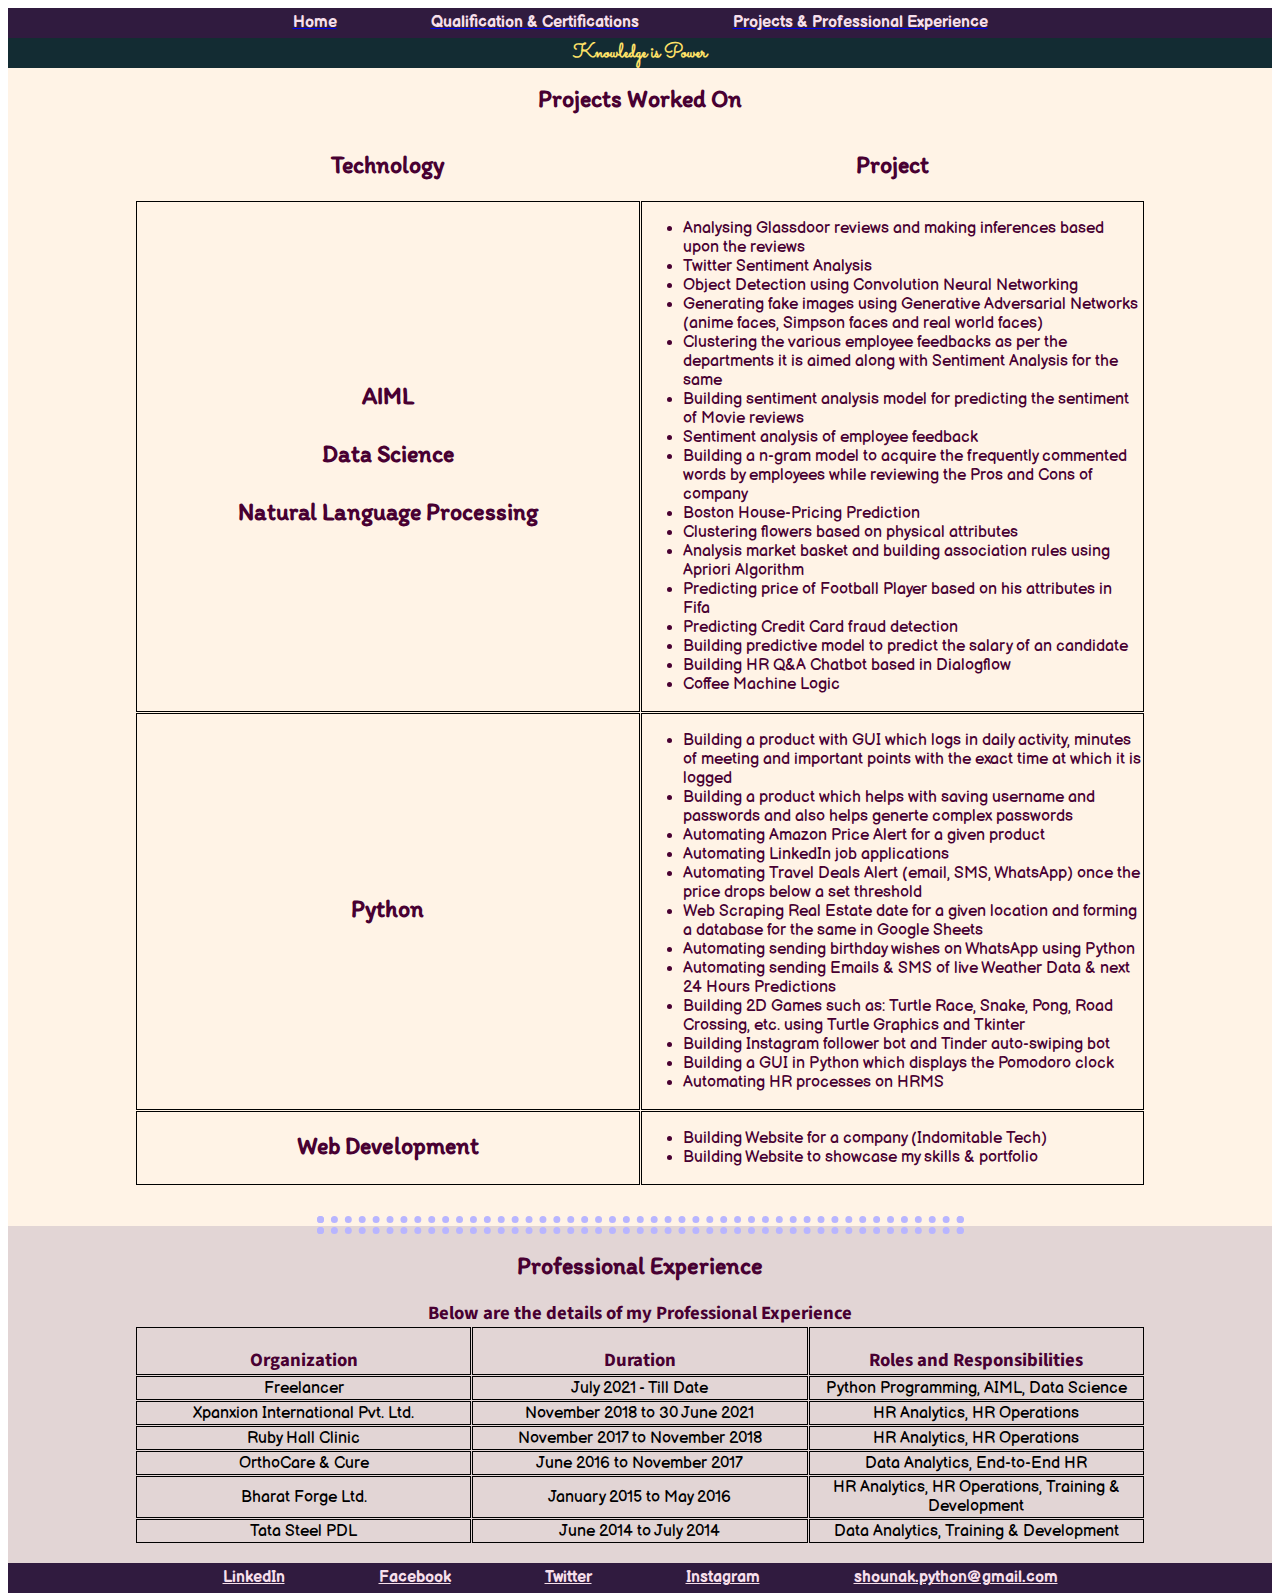
<file: experience.html>
<!DOCTYPE html>
<html lang="en" dir="ltr">

<head>
  <meta charset="utf-8">
  <title>Projects and Professional Experience</title>
  <link rel="icon" href="favicon.ico">
  <link rel="stylesheet" href="css/styles.css">
  <link rel="preconnect" href="https://fonts.gstatic.com">
  <link rel="preconnect" href="https://fonts.gstatic.com">
  <link href="https://fonts.googleapis.com/css2?family=Acme&family=Balsamiq+Sans&family=Itim&family=Sacramento&family=Source+Sans+Pro:wght@200;400&display=swap" rel="stylesheet">
</head>

<body>
  <div class="header_footer">
    <a href="index.html">
      <h4 class="head">Home</h4>
    </a>
    <a href="qualification_certification.html">
      <h4 class="head">Qualification & Certifications</h4>
    </a>
    <a href="experience.html">
      <h4 class="head">Projects & Professional Experience</h4>
    </a>
  </div>

  <div class="knowledge">
    <h5>Knowledge is Power</h5>
  </div>

  <div class="projects">

    <h2>Projects Worked On</h2>

    <table class="proj_table" width="400px" cellpadding="1" cellspacing="1">
      <tr>
        <td>
          <h2>Technology</h2>
        </td>
        <td>
          <h2>Project</h2>
        </td>
      </tr>

      <tr style="border-bottom:1px solid black">
        <td class="exp_d">
          <h2>AIML <br> <br> Data Science <br> <br> Natural Language Processing</h2>
        </td>
        <td class="exp_d">
          <ul>
            <li>Analysing Glassdoor reviews and making inferences based upon the reviews</li>
            <li>Twitter Sentiment Analysis</li>
            <li>Object Detection using Convolution Neural Networking</li>
            <li>Generating fake images using Generative Adversarial Networks (anime faces, Simpson faces and real world faces)</li>
            <li>Clustering the various employee feedbacks as per the departments it is aimed along with Sentiment Analysis for the same</li>
            <li>Building sentiment analysis model for predicting the sentiment of Movie reviews</li>
            <li>Sentiment analysis of employee feedback</li>
            <li>Building a n-gram model to acquire the frequently commented words by employees while reviewing the Pros and Cons of company</li>
            <li>Boston House-Pricing Prediction</li>
            <li>Clustering flowers based on physical attributes</li>
            <li>Analysis market basket and building association rules using Apriori Algorithm</li>
            <li>Predicting price of Football Player based on his attributes in Fifa</li>
            <li>Predicting Credit Card fraud detection</li>
            <li>Building predictive model to predict the salary of an candidate</li>
            <li>Building HR Q&A Chatbot based in Dialogflow</li>
            <li>Coffee Machine Logic</li>

          </ul>
        </td>
      </tr>

      <tr style="border-bottom:1px solid black">
        <td class="exp_d1">
          <h2>Python</h2>
        </td>
        <td class="exp_d">
          <ul>
            <li>Building a product with GUI which logs in daily activity, minutes of meeting and important points with the exact time at which it is logged</li>
            <li>Building a product which helps with saving username and passwords and also helps generte complex passwords</li>
            <li>Automating Amazon Price Alert for a given product</li>
            <li>Automating LinkedIn job applications</li>
            <li>Automating Travel Deals Alert (email, SMS, WhatsApp) once the price drops below a set threshold</li>
            <li>Web Scraping Real Estate date for a given location and forming a database for the same in Google Sheets</li>
            <li>Automating sending birthday wishes on WhatsApp using Python</li>
            <li>Automating sending Emails & SMS of live Weather Data & next 24 Hours Predictions</li>
            <li>Building 2D Games such as: Turtle Race, Snake, Pong, Road Crossing, etc. using Turtle Graphics and Tkinter</li>
            <li>Building Instagram follower bot and Tinder auto-swiping bot</li>
            <li>Building a GUI in Python which displays the Pomodoro clock</li>
            <li>Automating HR processes on HRMS</li>
          </ul>
        </td>
      </tr>


      <tr>
        <td class="exp_d1">
          <h2>Web Development</h2>
        </td>
        <td class="exp_d">
          <ul>
            <li>Building Website for a company (Indomitable Tech)</li>
            <li>Building Website to showcase my skills & portfolio</li>
          </ul>
        </td>
      </tr>
    </table>
    <hr>
  </div>



  <div class="exp_table_div">
    <hr>
    <h2>Professional Experience</h2>
    <h3>Below are the details of my Professional Experience</h3>
    <table class="exp_table" width="400px" cellpadding="1" cellspacing="1">
      <tr style="border-bottom:1px solid black">
        <td class="exp_d">
          <h3>Organization</h3>
        </td>
        <td class="exp_d">
          <h3>Duration</h3>
        </td>
        <td class="exp_d">
          <h3>Roles and Responsibilities</h3>
        </td>
      </tr>
      <tr style="border-bottom:1px solid black">
        <td class="exp_d">Freelancer</td>
        <td class="exp_d">July 2021 - Till Date</td>
        <td class="exp_d">Python Programming, AIML, Data Science</td>
      </tr>
      <tr style="border-bottom:1px solid black">
        <td class="exp_d">Xpanxion International Pvt. Ltd.</td>
        <td class="exp_d">November 2018 to 30 June 2021</td>
        <td class="exp_d">HR Analytics, HR Operations</td>
      </tr>

      <tr style="border-bottom:1px solid black">
        <td class="exp_d">Ruby Hall Clinic</td>
        <td class="exp_d">November 2017 to November 2018</td>
        <td class="exp_d">HR Analytics, HR Operations</td>
      </tr>

      <tr style="border-bottom:1px solid black">
        <td class="exp_d">OrthoCare & Cure</td>
        <td class="exp_d">June 2016 to November 2017</td>
        <td class="exp_d">Data Analytics, End-to-End HR</td>
      </tr>

      <tr style="border-bottom:1px solid black">
        <td class="exp_d">Bharat Forge Ltd.</td>
        <td class="exp_d">January 2015 to May 2016</td>
        <td class="exp_d">HR Analytics, HR Operations, Training & Development</td>
      </tr>

      <tr style="border-bottom:1px solid black">
        <td class="exp_d">Tata Steel PDL</td>
        <td class="exp_d">June 2014 to July 2014</td>
        <td class="exp_d">Data Analytics, Training & Development</td>
      </tr>
    </table>
    <br>
  </div>


  <div class="header_footer">
    <a class="foot" href="https://www.linkedin.com/in/shounak-deshpande-ab80b0105/">
      <h4>LinkedIn</h4>
    </a>
    <a class="foot" href="https://www.facebook.com/shounak.deshpande">
      <h4>Facebook</h4>
    </a>
    <a class="foot" href="https://twitter.com/8Shounak8">
      <h4>Twitter</h4>
    </a>
    <a class="foot" href="https://www.instagram.com/shounakdeshpande/">
      <h4>Instagram</h4>
    </a>
    <a class="foot" href="mailto:joe@example.com?subject=feedback">
      <h4>shounak.python@gmail.com</h4>
    </a>
  </div>

</body>

</html>
</file>
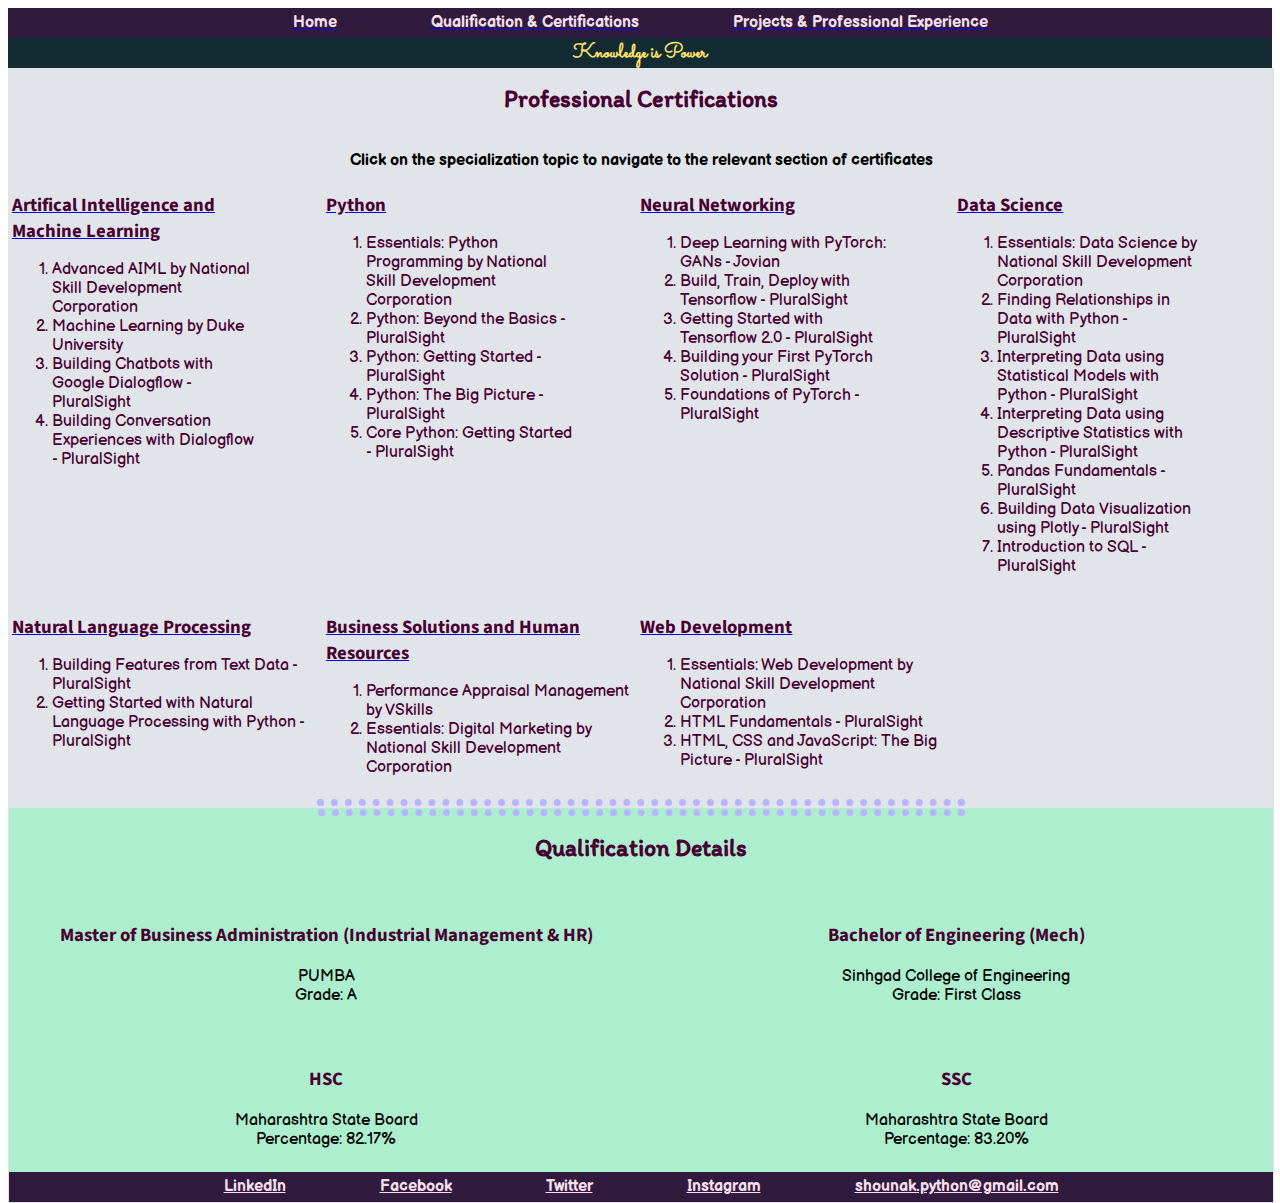
<file: qualification_certification.html>
<!DOCTYPE html>
<html lang="en" dir="ltr">

<head>
  <meta charset="utf-8">
  <title>Qualifications and Certificates</title>
  <link rel="icon" href="favicon.ico">
  <link rel="stylesheet" href="css/styles.css">
  <link rel="preconnect" href="https://fonts.gstatic.com">
  <link rel="preconnect" href="https://fonts.gstatic.com">
  <link href="https://fonts.googleapis.com/css2?family=Acme&family=Balsamiq+Sans&family=Itim&family=Sacramento&family=Source+Sans+Pro:wght@200;400&display=swap" rel="stylesheet">
</head>

<body>


  <div class="header_footer">
    <a href="index.html">
      <h4 class="head">Home</h4>
    </a>
    <a href="qualification_certification.html">
      <h4 class="head">Qualification & Certifications</h4>
    </a>
    <a href="experience.html">
      <h4 class="head">Projects & Professional Experience</h4>
    </a>
  </div>

  <div class="knowledge">
    <h5>Knowledge is Power</h5>
  </div>

  <div class="certs">

    <h2><span><strong>Professional Certifications</strong></span></h2><br>
    <h4 class="nav">Click on the specialization topic to navigate to the relevant section of certificates</h4>
    <div class="cert_table">
      <table>
        <tr>
          <td class="cert_row">
            <div class="cert_d">
              <a href="certificates.html#AIML">
                <h3>Artifical Intelligence and Machine Learning</h3>
              </a>
              <ol>
                <li>Advanced AIML by National Skill Development Corporation</li>
                <li>Machine Learning by Duke University</li>
                <li>Building Chatbots with Google Dialogflow - PluralSight</li>
                <li>Building Conversation Experiences with Dialogflow - PluralSight</li>
              </ol>

            </div>
          </td>
          <td class="cert_row">
            <div class="cert_d">
              <a href="certificates.html#PY">
                <h3>Python</h3>
              </a>
              <ol>
                <li>Essentials: Python Programming by National Skill Development Corporation</li>
                <li>Python: Beyond the Basics - PluralSight</li>
                <li>Python: Getting Started - PluralSight</li>
                <li>Python: The Big Picture - PluralSight</li>
                <li>Core Python: Getting Started - PluralSight</li>
              </ol>

            </div>
          </td>

          <td class="cert_row">
            <div class="cert_d">
              <a href="certificates.html#NN">
                <h3>Neural Networking</h3>
              </a>
              <ol>
                <li>Deep Learning with PyTorch: GANs - Jovian</li>
                <li>Build, Train, Deploy with Tensorflow - PluralSight</li>
                <li>Getting Started with Tensorflow 2.0 - PluralSight</li>
                <li>Building your First PyTorch Solution - PluralSight</li>
                <li>Foundations of PyTorch - PluralSight</li>
              </ol>
            </div>
          </td>


          <td class="cert_row">
            <div class="cert_d">
              <a href="certificates.html#DS">
                <h3>Data Science</h3>
              </a>
              <ol>
                <li>Essentials: Data Science by National Skill Development Corporation</li>
                <li>Finding Relationships in Data with Python - PluralSight</li>
                <li>Interpreting Data using Statistical Models with Python - PluralSight</li>
                <li>Interpreting Data using Descriptive Statistics with Python - PluralSight</li>
                <li>Pandas Fundamentals - PluralSight</li>
                <li>Building Data Visualization using Plotly - PluralSight</li>
                <li>Introduction to SQL - PluralSight</li>
              </ol>
            </div>
          </td>

        </tr>
        <tr>


          <td class="cert_rowl">
            <div class="cert_dl">
              <a href="certificates.html#NLP">
                <h3>Natural Language Processing</h3>
              </a>
              <ol>
                <li>Building Features from Text Data - PluralSight</li>
                <li>Getting Started with Natural Language Processing with Python - PluralSight</li>
              </ol>

            </div>
          </td>



          <td class="cert_rowl">
            <div class="cert_dl">
              <a href="certificates.html#HR">
                <h3>Business Solutions and Human Resources</h3>
              </a>
              <ol>
                <li>Performance Appraisal Management by VSkills</li>
                <li>Essentials: Digital Marketing by National Skill Development Corporation</li>
              </ol>

            </div>
          </td>

          <td class="cert_rowl">
            <div class="cert_dl">
              <a href="certificates.html#WEB">
                <h3>Web Development</h3>
              </a>
              <ol>
                <li>Essentials: Web Development by National Skill Development Corporation</li>
                <li>HTML Fundamentals - PluralSight</li>
                <li>HTML, CSS and JavaScript: The Big Picture - PluralSight</li>
              </ol>

            </div>
          </td>

        </tr>
      </table>
      <hr>
    </div>




    <div class="education_details">
      <hr>
      <h2>Qualification Details</h2>
      <table class="education_table">
        <tr>
          <td class="ed_row">
            <h3>Master of Business Administration (Industrial Management & HR)</h3><br>PUMBA<br>Grade: A
          </td>
          <td class="ed_row">
            <h3>Bachelor of Engineering (Mech)</h3><br>Sinhgad College of Engineering<br>Grade: First Class
          </td>
        </tr>
        <tr>
          <td class="ed_row">
            <h3>HSC</h3><br>Maharashtra State Board<br>Percentage: 82.17%
          </td>
          <td class="ed_row">
            <h3>SSC</h3><br>Maharashtra State Board<br>Percentage: 83.20%
          </td>
        </tr>

      </table>

    </div>




    <div class="header_footer">
      <a class="foot" href="https://www.linkedin.com/in/shounak-deshpande-ab80b0105/">
        <h4>LinkedIn</h4>
      </a>
      <a class="foot" href="https://www.facebook.com/shounak.deshpande">
        <h4>Facebook</h4>
      </a>
      <a class="foot" href="https://twitter.com/8Shounak8">
        <h4>Twitter</h4>
      </a>
      <a class="foot" href="https://www.instagram.com/shounakdeshpande/">
        <h4>Instagram</h4>
      </a>
      <a class="foot" href="mailto:joe@example.com?subject=feedback">
        <h4>shounak.python@gmail.com</h4>
      </a>
    </div>
</body>

</html>
</file>
<file: css/styles.css>
/* Classes */
.header_footer {
  background-color: #301b3f;
  margin: auto;
  border: 0;
  padding: 0;
  height: 30px;
  width: 100%;
  text-align: center;
  display: inline-block;
}

.head_table {
  text-align: center;
  width: 100%;
  height: 10px;
  margin-top: 0;
  border-top: 0;
  padding-top: 0;
}

.head {
  text-align: center;
  color: #f6dfeb;
  margin: auto;
  border: 0;
  padding: 5px 45px;
}

.foot {
  text-align: center;
  color: #f6dfeb;
  margin: 0;
  border: 0;
  padding: 5px 45px;
}

.p_img_2 {
  height: 100px;
  width: 100px;
  display: inline-block;
  float: left;
}

.p_img1 {
  height: 50%;
  width: 10%;
  display: inline-block;
  float: left;
  position: relative;
  top: 140px;
  left: 120px;
}

.p_img2 {
  height: 50%;
  width: 10%;
  display: inline-block;
  float: left;
  position: relative;
  top: 20px;
}

.p_img3 {
  height: 50%;
  width: 10%;
  display: inline-block;
  float: right;
  position: relative;
  top: 20px;
  right: 80px;
}

.C1 {background-color:#aee6e6 }

.C2 {background-color:#fceef5 }

.p_img4 {
  height: 50%;
  width: 10%;
  display: inline-block;
  float: right;
  position: relative;
  top: 140px;
  left: 30px;
}

.personal_full {
  text-align: center;
  background-color: #fff5ab;
}

.personal {
  /* background-color: #fff5ab; */
  padding-top: 1px;
  padding-bottom: 10px;
  text-align: center;
  width: 60%;
  display: inline-block;
  text-align: center;
  float: left;
}

.head:hover {
  color: #fed049
}

.tech_img {
  width: 150px;
  height: 150px;
}

.knowledge {
  background-color: #132c33;
  color: #132c33
}

.intro1 {
  background-color: #f6dfeb;
  text-align: center;
  padding-left: 75px;
}

.intro {
  background-color: #f6dfeb;
  text-align: center;
  padding: 0 0 1px 0;
  ;
  margin: 0;
}

.expert {
  background-color: #ccf2f4;
  ,
  text-align: center;
  padding-top: 2px;
}

.tools {
  background-color: #424642;
  text-align: center;
  padding-top: 1px;
  padding-bottom: 1px;
}

.tools_text {
  color: white;
}

.tech_row {
  height: 300px;
  width: 30%;
  text-align: center;
}
.tech_table {text-align: center; margin: auto;}
.tech {
  text-align: center;
  display: inline-block;
  padding-left: 0;
}

.tool_row {
  height: 40px;
  width: 400px;
  text-align: center;
}

/* qualification_certification sheet */
.education_table {
  height: 200px;
  width: 100%;
  text-align: center;
}

.ed_row {
  height: 50px;
  width: 50%;
  text-align: center;
  padding: 20px;
}

.education_details {
  background-color: #adeecf;
  padding: 1px;
}

.cert_img {
  text-align: left;
  height: 600px;
  width: 900px;
  padding-top: 30px;
  padding-left: 20px;
}


.cert_div {
  text-align: left;
}

.nav {
  text-align: center;
  color: black;
}

.certs {
  width: 100%;
  padding: 1px;
  background-color: #e1e5ea;
}

.cert_table {
  width: 100%;
}

.cert_row {
  height: 400px;
  width: 420px;
  vertical-align: top;
}

.cert_d {
  width: 80%;
  text-align: left;
}

.cert_rowl {
  height: 200px;
  width: 420px;
  vertical-align: top;
}

.cert_dl {
  text-align: left;
}

.exp_table {
  text-align: center;
  width: 100%;
  padding-left: 10%;
  padding-right: 10%;
  margin: 0;
}

.proj_table {
  text-align: left;
  width: 100%;
  padding-left: 10%;
  padding-right: 10%;
  margin: 0;
}

.exp_d {
  width: 33%;
  height: 20px;
  border: 1px solid #000;
}

.exp_d1 {
  width: 10%;
  height: 20px;
  border: 1px solid #000;
}

.exp_table_div {
  text-align: center;
  background-color: #e2d5d5;
  padding: 1px;
}

.proj_table {
  padding-bottom: 30px;
}

.projects {
  background-color: #fff3e6;
  padding: 1px;
  margin: 0;
}

.c_title {text-align: center; height: 120px;}

/* IDs */
#tech {
  color: #99154e;
  font-size: 22px;
}

#name {
  font-size: 32px;
  font-weight: bold;
  color: #290149;
}

#pfp {
  border-radius: 20%;
  height: 100px;
  width: 100px;
  padding-top: 10px;
  padding-bottom: 0;
}

#c_t1 {height: 100px; width: 100px;position: relative;right: 30%; bottom: 80%;}
#c_t2 {height: 100px; width: 100px;position: relative;left: 30%; bottom: 75%;}

/* html */
h1 {
  color: #480032;
  margin: 0;
  font-family: 'Itim', cursive;
}

h2 {
  text-align: center;
  color: #480032;
  padding-top: 15px;
  margin-top: 0;
  font-family: 'Itim', cursive;
}

h3 {
  color: #480032;
  font-family: 'Source Sans Pro', sans-serif;
  margin-bottom: 0;
}

h4 {
  margin: auto;
  font-family: 'Balsamiq Sans', cursive;
}

h5 {
  color: #ffe268;
  font-family: 'Sacramento', cursive;
  margin: 0;
  text-align: center;
  font-size: 20px;
}

p {
  color: #480032;
  margin: auto;
  padding: 10px;
  font-family: 'Source Sans Pro', sans-serif;
}

ol {
  text-align: center;
}

li {
  color: #480032;
  margin: auto;
  padding: 0;
  text-align: left;
    font-family: 'Balsamiq Sans', cursive;
}

hr {
  border: dotted #b8b5ff 7px;
  border-bottom: none;
  margin: auto;
  padding: 1px;
  width: 50%;
}

a {
  display: inline-flex;
  padding: 0px 0px 0 0px;
  font-family: 'Balsamiq Sans', cursive;
}

a:hover {
  color: #fed049;
}

td {  font-family: 'Balsamiq Sans', cursive;}

body {
  margin-bottom: 0;
}

img {
  text-align: left;
}
</file>
